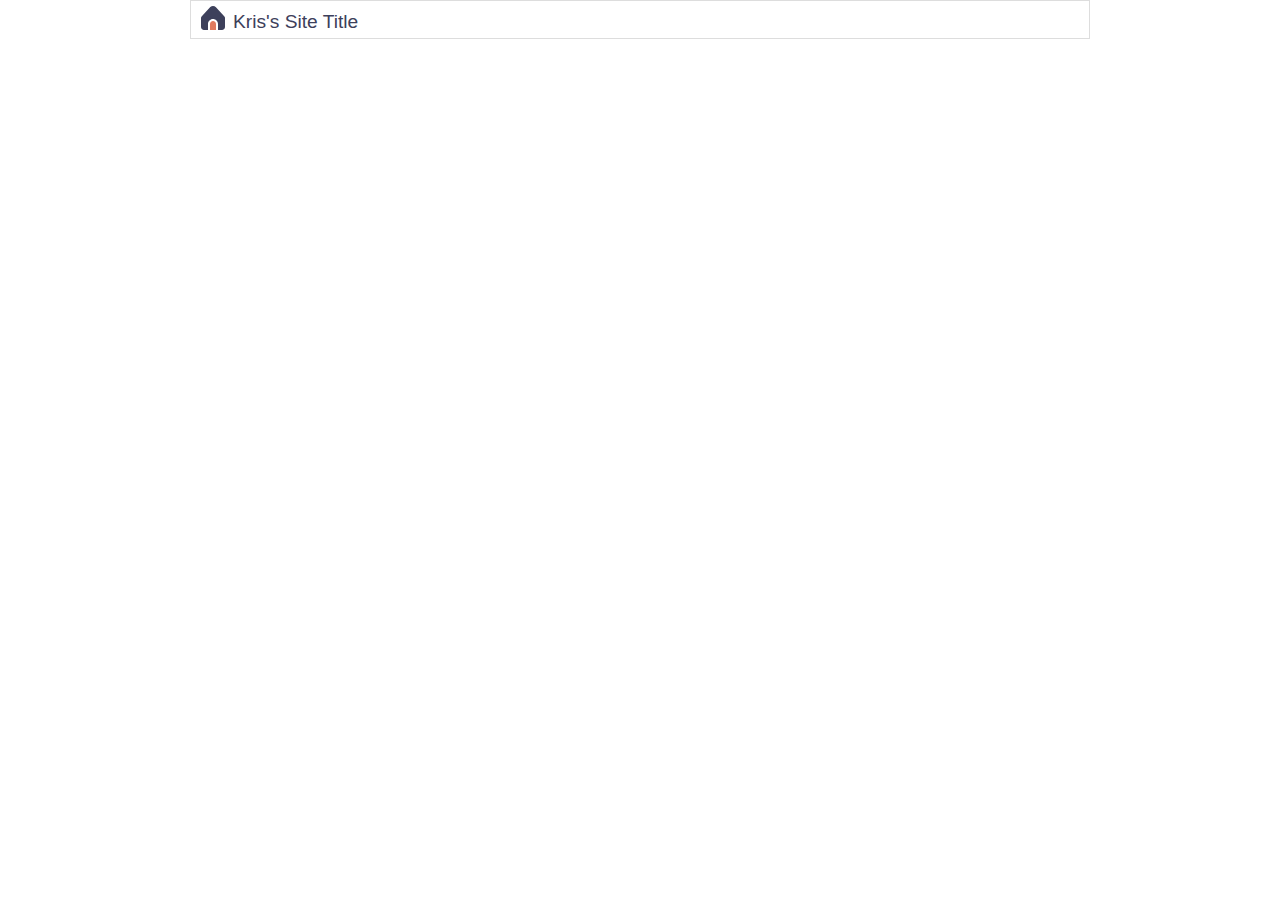
<file: code-along-header/index.html>
<!DOCTYPE html>
<html lang="en">

<head>
  <meta charset="UTF-8">
  <meta name="viewport" content="width=device-width, initial-scale=1.0">
  <title>Document</title>
  <!-- <meta name="description" content="Media query learning activity example page."> -->
  <!-- <meta name="author" content="Kriston Mendenhall"> -->

  <!-- google font links here -->
  <!-- <link rel="preconnect" href="https://fonts.googleapis.com"> -->
  <!-- <link rel="preconnect" href="https://fonts.gstatic.com" crossorigin> -->
  <!-- <link href="https://fonts.googleapis.com/css2?family=Roboto:ital,wght@0,100;0,400;1,100;1,400&display=swap" rel="stylesheet"> -->

  <!-- style sheets here -->
  <link rel="stylesheet" href="styles/normalization.css">
  <link rel="stylesheet" href="styles/base.css">
  <link rel="stylesheet" href="styles/larger.css">
</head>

<body>
  <header>
    <img src="images/home.svg" alt="site logo" width="512" height="512">
    <span>Kris's Site Title</span>
    <button id="ham-btn" class="hamburger" aria-label="navigation"></button>
  </header>
  <nav>
    
  </nav>
  <main></main>
  <footer></footer>
  <script src="scripts/navigation.js" defer></script>
</body>

</html>
</file>
<file: code-along-header/styles/base.css>
/* ----------------- Color Scheme -------------------------------- */
/* terra cotta #E07A5F */
/* deep slate blue #3D405B */

/* ------------------------- (25) SITE WIDE ----------------------------- */
* {
  font-family: "Josefin Sans", sans-serif;
  box-sizing: border-box;
}


/* ------------------------- HEADER  ------------------------- */
header {
  display: grid;
  grid-template-columns: 24px auto 44px;
  padding: 5px 0 5px 10px;
  border: solid 1px #ddd;
  /* above: light gray */
  column-gap: 8px;
  /* above: small gap between grid cells */
  align-items: end;
  /* above: pushes items to the bottom */
}

header img {
  display: block;
  width: 100%;
  height: auto;
  padding-bottom: 3px;
}

header span {
  font-size: 1.2rem;
  color: #3D405B;
}

/* ------------------------- HAMBURGER ------------------------- */
.hamburger {
  background: none;
  border: none;
  color: #3D405B;
  cursor: pointer;
  font-family: Verdana, Geneva, Tahoma, sans-serif;
  /* above: this font is used to increase the size of "x" */
}

.hamburger::before {
  content: "\2630";
  font-size: 2rem;
}

.hamburger.show::before {
  content: "\00D7";
}


/* ------------------------- NAVIGATION ------------------------- */
.navigation {
  display: none;
}

.navigation.show {
  display: block;
}

.navigation ul {
  list-style-type: none;
  padding: 0;
  margin: 0;
  /* all <ul>elements come with preset padding and margins, so we want to get rid of them */
}

.navigation li {
  height: 44px;

}

.navigation a {
  display: block;
  /* <a> elements default to inline */
  padding: 0.8rem 10px;
  /* above: large enough for finger touch (check with inspect-44px), and padding L/R to match header padding */
  color: #3D405B;
  text-decoration: none;
  border-bottom: solid 1px #ddd;
  cursor: pointer;
}

.navigation a:hover {
  background-color: #E07A5F;
}

/* below: wayfinding effect-light grey background for a li element with a class of "current" */
.navigation li.current {
  background-color: #eee;
}




h1 {
  margin-left: 10px;
}
</file>
<file: code-along-header/styles/larger.css>
@media only screen and (min-width: 600px) {

    header,
    main,
    nav,
    footer {
        max-width: 900px;
        margin: 0 auto;
        /* above: the margin written like this centers the contents */
    }

    header {
        grid-template-columns: 24px auto;
        /* above: removes 3rd column containing the hamburger */
    }

    .hamburger {
        display: none;
    }

    .navigation {
        display: block;
    }

    .navigation ul {
        display: flex;
    }
}

.navigation a {
    border: none;
}
</file>
<file: code-along-header/styles/normalization.css>
/*Added by Kriston: Add the following link in the head of any HTML page, BEFORE any other CSS link reference:
<link rel="stylesheet" href="styles/normalize.css"> */
/*Added by Kriston:  NOTE: the following content delivery network minimization reference link can be used instead of hosting/creating your own file:
<link rel="stylesheet" href="https://cdnjs.cloudflare.com/ajax/libs/normalize/8.0.1/normalize.min.css"> */

/*! normalize.css v8.0.1 | MIT License | github.com/necolas/normalize.css */

/* Document
   ========================================================================== */

/**
 * 1. Correct the line height in all browsers.
 * 2. Prevent adjustments of font size after orientation changes in iOS.
 */

html {
    line-height: 1.15;
    /* 1 */
    -webkit-text-size-adjust: 100%;
    /* 2 */
}

/* Sections
   ========================================================================== */

/**
 * Remove the margin in all browsers.
 */

body {
    margin: 0;
}

/**
 * Render the `main` element consistently in IE.
 */

main {
    display: block;
}

/**
 * Correct the font size and margin on `h1` elements within `section` and
 * `article` contexts in Chrome, Firefox, and Safari.
 */

h1 {
    font-size: 2em;
    margin: 0.67em 0;
}

/* Grouping content
   ========================================================================== */

/**
 * 1. Add the correct box sizing in Firefox.
 * 2. Show the overflow in Edge and IE.
 */

hr {
    box-sizing: content-box;
    /* 1 */
    height: 0;
    /* 1 */
    overflow: visible;
    /* 2 */
}

/**
 * 1. Correct the inheritance and scaling of font size in all browsers.
 * 2. Correct the odd `em` font sizing in all browsers.
 */

pre {
    font-family: monospace, monospace;
    /* 1 */
    font-size: 1em;
    /* 2 */
}

/* Text-level semantics
   ========================================================================== */

/**
 * Remove the gray background on active links in IE 10.
 */

a {
    background-color: transparent;
}

/**
 * 1. Remove the bottom border in Chrome 57-
 * 2. Add the correct text decoration in Chrome, Edge, IE, Opera, and Safari.
 */

abbr[title] {
    border-bottom: none;
    /* 1 */
    text-decoration: underline;
    /* 2 */
    text-decoration: underline dotted;
    /* 2 */
}

/**
 * Add the correct font weight in Chrome, Edge, and Safari.
 */

b,
strong {
    font-weight: bolder;
}

/**
 * 1. Correct the inheritance and scaling of font size in all browsers.
 * 2. Correct the odd `em` font sizing in all browsers.
 */

code,
kbd,
samp {
    font-family: monospace, monospace;
    /* 1 */
    font-size: 1em;
    /* 2 */
}

/**
 * Add the correct font size in all browsers.
 */

small {
    font-size: 80%;
}

/**
 * Prevent `sub` and `sup` elements from affecting the line height in
 * all browsers.
 */

sub,
sup {
    font-size: 75%;
    line-height: 0;
    position: relative;
    vertical-align: baseline;
}

sub {
    bottom: -0.25em;
}

sup {
    top: -0.5em;
}

/* Embedded content
   ========================================================================== */

/**
 * Remove the border on images inside links in IE 10.
 */

img {
    border-style: none;
}

/* Forms
   ========================================================================== */

/**
 * 1. Change the font styles in all browsers.
 * 2. Remove the margin in Firefox and Safari.
 */

button,
input,
optgroup,
select,
textarea {
    font-family: inherit;
    /* 1 */
    font-size: 100%;
    /* 1 */
    line-height: 1.15;
    /* 1 */
    margin: 0;
    /* 2 */
}

/**
 * Show the overflow in IE.
 * 1. Show the overflow in Edge.
 */

button,
input {
    /* 1 */
    overflow: visible;
}

/**
 * Remove the inheritance of text transform in Edge, Firefox, and IE.
 * 1. Remove the inheritance of text transform in Firefox.
 */

button,
select {
    /* 1 */
    text-transform: none;
}

/**
 * Correct the inability to style clickable types in iOS and Safari.
 */

button,
[type="button"],
[type="reset"],
[type="submit"] {
    -webkit-appearance: button;
}

/**
 * Remove the inner border and padding in Firefox.
 */

button::-moz-focus-inner,
[type="button"]::-moz-focus-inner,
[type="reset"]::-moz-focus-inner,
[type="submit"]::-moz-focus-inner {
    border-style: none;
    padding: 0;
}

/**
 * Restore the focus styles unset by the previous rule.
 */

button:-moz-focusring,
[type="button"]:-moz-focusring,
[type="reset"]:-moz-focusring,
[type="submit"]:-moz-focusring {
    outline: 1px dotted ButtonText;
}

/**
 * Correct the padding in Firefox.
 */

fieldset {
    padding: 0.35em 0.75em 0.625em;
}

/**
 * 1. Correct the text wrapping in Edge and IE.
 * 2. Correct the color inheritance from `fieldset` elements in IE.
 * 3. Remove the padding so developers are not caught out when they zero out
 *    `fieldset` elements in all browsers.
 */

legend {
    box-sizing: border-box;
    /* 1 */
    color: inherit;
    /* 2 */
    display: table;
    /* 1 */
    max-width: 100%;
    /* 1 */
    padding: 0;
    /* 3 */
    white-space: normal;
    /* 1 */
}

/**
 * Add the correct vertical alignment in Chrome, Firefox, and Opera.
 */

progress {
    vertical-align: baseline;
}

/**
 * Remove the default vertical scrollbar in IE 10+.
 */

textarea {
    overflow: auto;
}

/**
 * 1. Add the correct box sizing in IE 10.
 * 2. Remove the padding in IE 10.
 */

[type="checkbox"],
[type="radio"] {
    box-sizing: border-box;
    /* 1 */
    padding: 0;
    /* 2 */
}

/**
 * Correct the cursor style of increment and decrement buttons in Chrome.
 */

[type="number"]::-webkit-inner-spin-button,
[type="number"]::-webkit-outer-spin-button {
    height: auto;
}

/**
 * 1. Correct the odd appearance in Chrome and Safari.
 * 2. Correct the outline style in Safari.
 */

[type="search"] {
    -webkit-appearance: textfield;
    /* 1 */
    outline-offset: -2px;
    /* 2 */
}

/**
 * Remove the inner padding in Chrome and Safari on macOS.
 */

[type="search"]::-webkit-search-decoration {
    -webkit-appearance: none;
}

/**
 * 1. Correct the inability to style clickable types in iOS and Safari.
 * 2. Change font properties to `inherit` in Safari.
 */

::-webkit-file-upload-button {
    -webkit-appearance: button;
    /* 1 */
    font: inherit;
    /* 2 */
}

/* Interactive
   ========================================================================== */

/*
 * Add the correct display in Edge, IE 10+, and Firefox.
 */

details {
    display: block;
}

/*
 * Add the correct display in all browsers.
 */

summary {
    display: list-item;
}

/* Misc
   ========================================================================== */

/**
 * Add the correct display in IE 10+.
 */

template {
    display: none;
}

/**
 * Add the correct display in IE 10.
 */

[hidden] {
    display: none;
}
</file>
